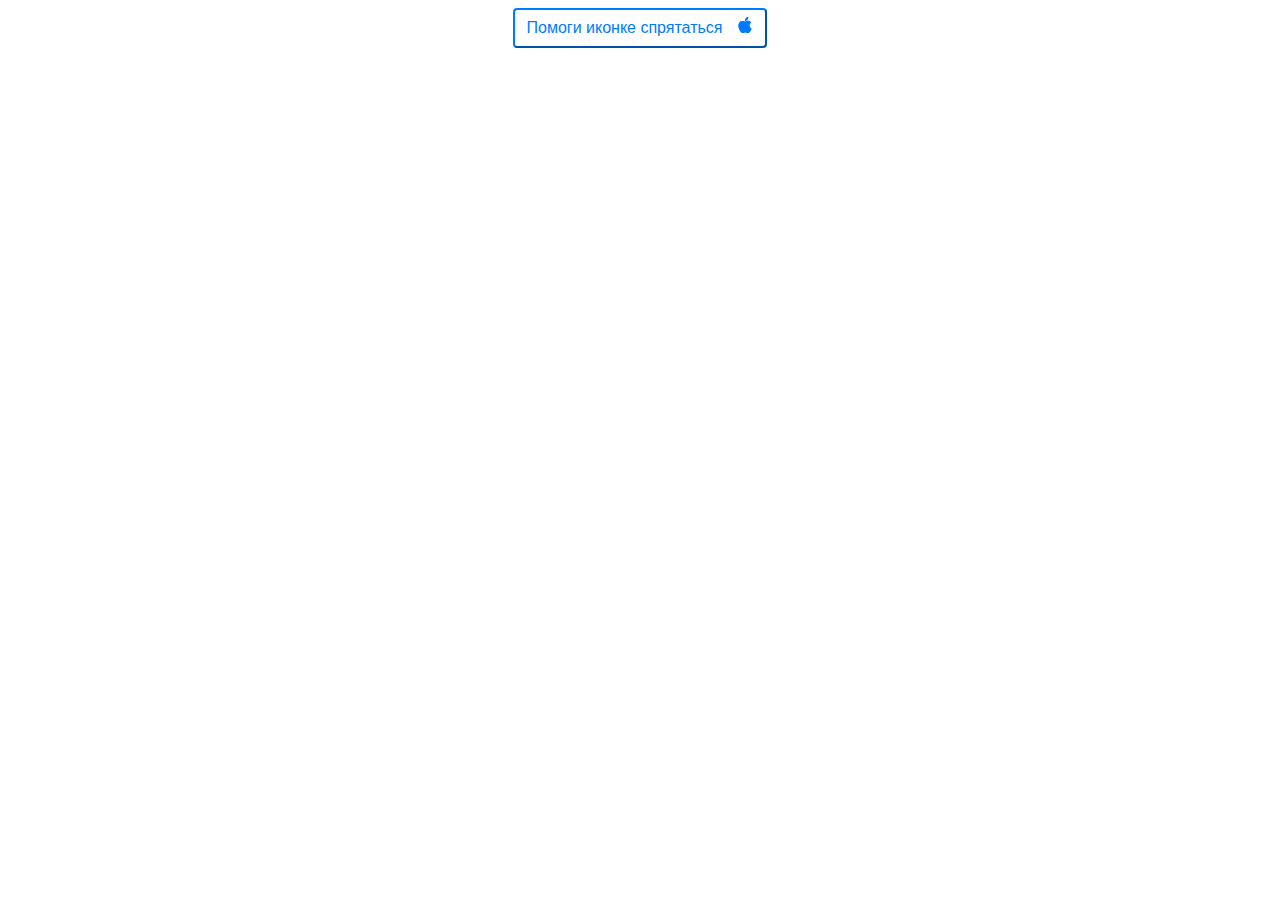
<file: 10.1/index.html>
<!DOCTYPE html>
<html lang="en">
<head>
   <meta charset="UTF-8">
   <meta http-equiv="X-UA-Compatible" content="IE=edge">
   <meta name="viewport" content="width=device-width, initial-scale=1.0">
   <title>Задание 1</title>
   <link rel="stylesheet" href="style.css">
</head>
<body>
   <div class="wrapper">
      <button class="btn" onclick="disappearance()">
         <div class="btn__title"> Помоги иконке спрятаться</div>
         <div class="btn__svg">
            <svg xmlns="http://www.w3.org/2000/svg" width="16" height="16" fill="currentColor" class="bi bi-apple" viewBox="0 0 16 16">
               <path d="M11.182.008C11.148-.03 9.923.023 8.857 1.18c-1.066 1.156-.902 2.482-.878 2.516.024.034 1.52.087 2.475-1.258.955-1.345.762-2.391.728-2.43Zm3.314 11.733c-.048-.096-2.325-1.234-2.113-3.422.212-2.189 1.675-2.789 1.698-2.854.023-.065-.597-.79-1.254-1.157a3.692 3.692 0 0 0-1.563-.434c-.108-.003-.483-.095-1.254.116-.508.139-1.653.589-1.968.607-.316.018-1.256-.522-2.267-.665-.647-.125-1.333.131-1.824.328-.49.196-1.422.754-2.074 2.237-.652 1.482-.311 3.83-.067 4.56.244.729.625 1.924 1.273 2.796.576.984 1.34 1.667 1.659 1.899.319.232 1.219.386 1.843.067.502-.308 1.408-.485 1.766-.472.357.013 1.061.154 1.782.539.571.197 1.111.115 1.652-.105.541-.221 1.324-1.059 2.238-2.758.347-.79.505-1.217.473-1.282Z"/>
               <path d="M11.182.008C11.148-.03 9.923.023 8.857 1.18c-1.066 1.156-.902 2.482-.878 2.516.024.034 1.52.087 2.475-1.258.955-1.345.762-2.391.728-2.43Zm3.314 11.733c-.048-.096-2.325-1.234-2.113-3.422.212-2.189 1.675-2.789 1.698-2.854.023-.065-.597-.79-1.254-1.157a3.692 3.692 0 0 0-1.563-.434c-.108-.003-.483-.095-1.254.116-.508.139-1.653.589-1.968.607-.316.018-1.256-.522-2.267-.665-.647-.125-1.333.131-1.824.328-.49.196-1.422.754-2.074 2.237-.652 1.482-.311 3.83-.067 4.56.244.729.625 1.924 1.273 2.796.576.984 1.34 1.667 1.659 1.899.319.232 1.219.386 1.843.067.502-.308 1.408-.485 1.766-.472.357.013 1.061.154 1.782.539.571.197 1.111.115 1.652-.105.541-.221 1.324-1.059 2.238-2.758.347-.79.505-1.217.473-1.282Z"/>
             </svg>
         </div>
      </button>
   </div>
   <script src="script.js"></script>
</body>
</html>
</file>
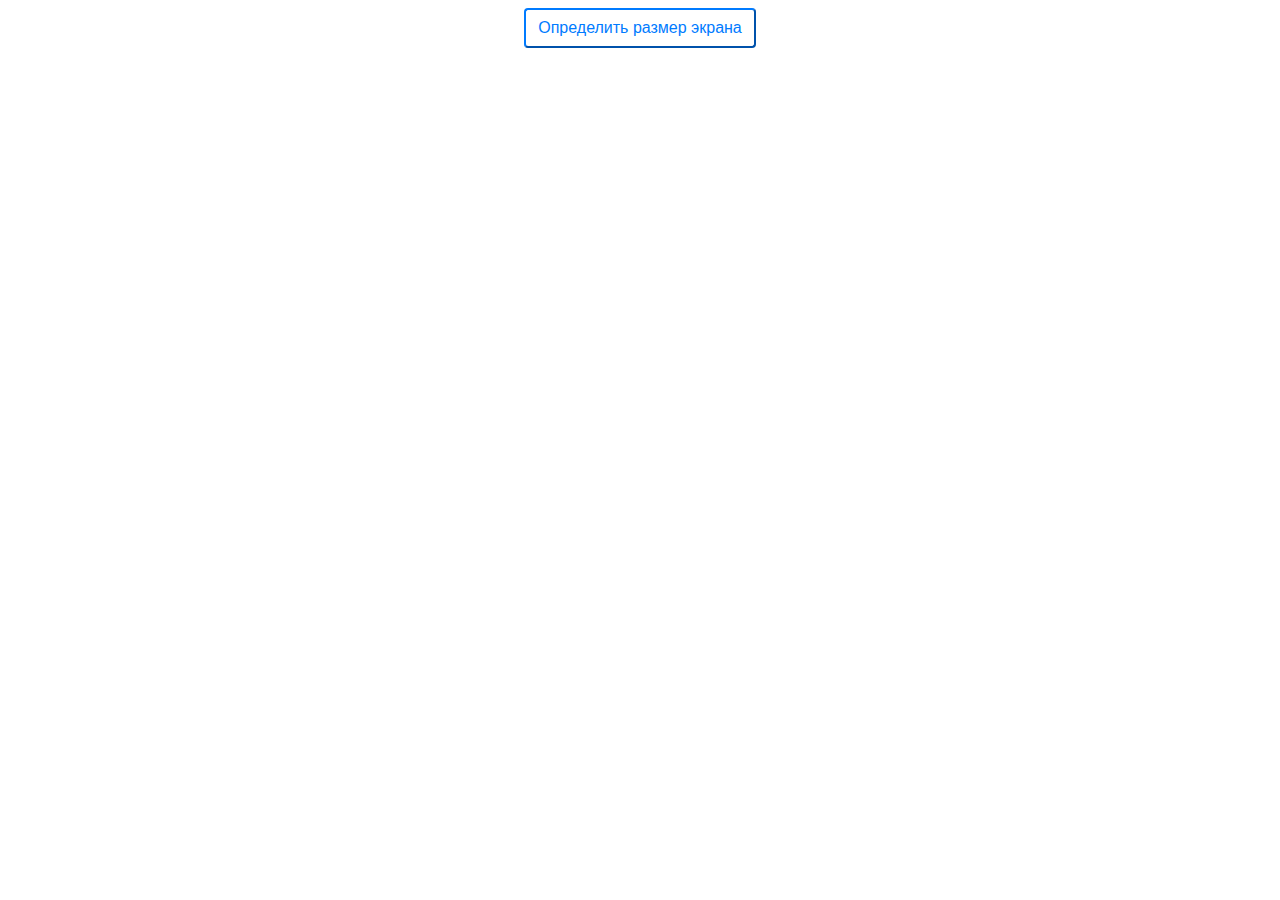
<file: 10.2/index.html>
<!DOCTYPE html>
<html lang="en">
<head>
   <meta charset="UTF-8">
   <meta http-equiv="X-UA-Compatible" content="IE=edge">
   <meta name="viewport" content="width=device-width, initial-scale=1.0">
   <title>Задание 2</title>
   <link rel="stylesheet" href="10.2.css">
</head>
<body>
   <div class="wrapper">
      <div class="button">
         <button class="btn">Определить размер экрана</button>
      </div>
   </div>

   <script src="10.2.js"></script>
</body>
</html>
</file>
<file: 10.1/style.css>
.wrapper {
   display: flex;
   justify-content: center;
}
.btn {
   display: flex;
   justify-content: space-between;
   align-items: center;
   color: #007bff;
   background-color: transparent;
   background-image: none;
   border-color: #007bff;
   font-weight: 400;
   padding: 0.375rem 0.75rem;
   font-size: 1rem;
   line-height: 1.5;
   border-radius: 0.25rem;
   transition: color .15s ease-in-out,background-color .15s ease-in-out,border-color .15s ease-in-out,box-shadow .15s ease-in-out;
}
.btn__title {
   margin-right: 15px;
}
.btn__none {
   display: none;
}
</file>
<file: 10.2/10.2.css>
.wrapper {
   display: flex;
   justify-content: center;
}
.button {
}
.btn {
   display: flex;
   justify-content: space-between;
   align-items: center;
   color: #007bff;
   background-color: transparent;
   background-image: none;
   border-color: #007bff;
   font-weight: 400;
   padding: 0.375rem 0.75rem;
   font-size: 1rem;
   line-height: 1.5;
   border-radius: 0.25rem;
   transition: color .15s ease-in-out,background-color .15s ease-in-out,border-color .15s ease-in-out,box-shadow .15s ease-in-out;

}
</file>
